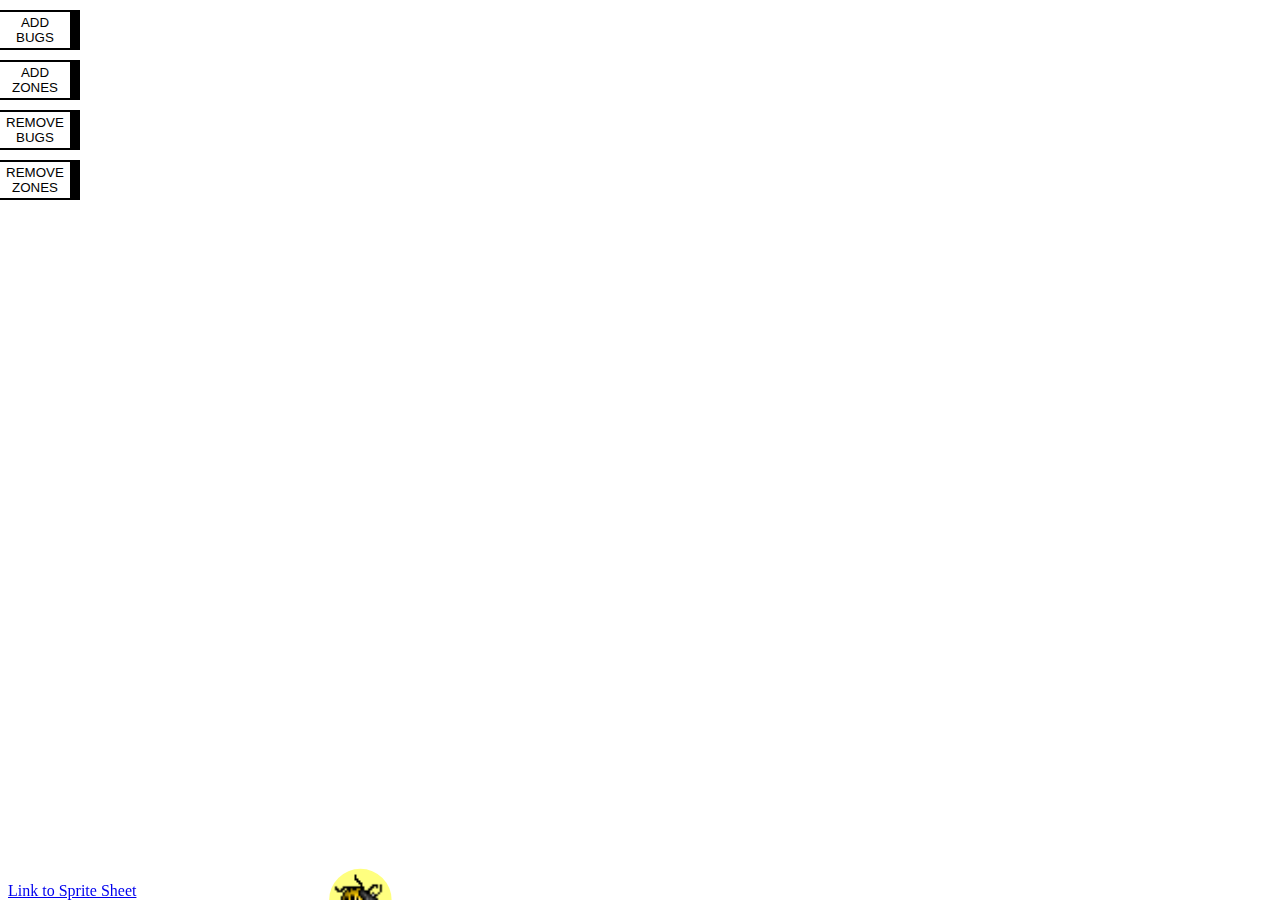
<file: v2/index.html>
<!-- Copyright (c) 2023 Andy Smith -->
<!DOCTYPE html>
    <head>
        <meta charset="UTF-8" />
        <meta name="description" content="An interactive javascript experiment." />
        <meta name="keywords" content="JavaScript, HTML5, game, bugs, experiment" />
        <meta name="author" content="Andy Smith" />
        <meta name="viewport" content="width=device-width, initial-scale=1.0, user-scalable=no" />
        <title>Project Bugs | Experiment</title>
        <link rel="stylesheet" href="./css/style.css" />
    </head>
    <body id="body">
        <div id="background"></div>
        <canvas id="myCanvas" onclick="mouseClick(event)"></canvas>

        <button id="user-action-1" onclick="toggleBugs()">
            ADD <br />
            BUGS
        </button>
        <button id="user-action-2" onclick="toggleZones()">
            ADD <br />
            ZONES
        </button>
        <button id="user-action-3" onclick="clearBugs()">REMOVE BUGS</button>
        <button id="user-action-4" onclick="clearZones()">REMOVE ZONES</button>
        <!-- <button id="user-action-5" onclick="clearSelected()">REMOVE SELECT</button> -->
        <!-- <a href="https://www.andyhsmith.com"><button id="back-action">◄</button></a> -->

        <script src="./js/app.js"></script>

        <a
            style="position: fixed; bottom: 0px"
            href="https://didier-capdevielle.itch.io/free-2d-topview-bugs-sprites-sheet/devlog/70463/little-free-2d-topview-bugs-sprites-sheet-from-little-alchemist-lab"
            >Link to Sprite Sheet</a
        >
    </body>
</html>
</file>
<file: v2/css/style.css>
#fish_head{
	position:absolute;
	width: 40px;
	height: 40px;
	background-color: orange;
	bottom: 50%;
	left: 50%;
	z-index:1;
	
}

#zone {
	position:absolute;
	top: 50%;
	left: 50%;
	border:solid;
	border-color:rgb(0,255,0);
	border-radius:50%;
	width:200px;
	height:200px;
	z-index:0;

}

/* #background {
	position: fixed;
	top: 0px;
	left: 0px;
	width: 100%;
	height: 100%;
	background-color: green;
	image-rendering: pixelated;
	background-image: url("sandy_tile.png");
	background-size: 128px 128px;
	
} */

#myCanvas {
	position: fixed;
	top: 0px;
	left: 0px;
	
}


#toggleBugs {
	position: fixed;
	bottom: 10px;
	left: 10px;
	height: 40px;
	max-height: 40px;
	line-height:40px;
	padding: 0px 15px;
	color: white;
}


#toggleZones {
	position: fixed;
	bottom: 50px;
	left: 10px;
	height: 40px;
	max-height: 40px;
	line-height:40px;
	padding: 0px 15px;
	color: white;
}


#clearBugs {
	position: fixed;
	bottom: 90px;
	left: 10px;
	height: 40px;
	max-height: 40px;
	line-height:40px;
	padding: 0px 15px;
	color: white;
}

#clearZones {
	position: fixed;
	bottom: 130px;
	left: 10px;
	height: 40px;
	max-height: 40px;
	line-height:40px;
	padding: 0px 15px;
	color: white;
}

#clearSelected {
	position: fixed;
	bottom: 170px;
	left: 10px;
	height: 40px;
	max-height: 40px;
	line-height:40px;
	padding: 0px 15px;
	color: white;
}



/* S E L E C T O R   O P T I O N S */

button .disable-dbl-tap-zoom {
    touch-action: manipulation;
}

#user-action-1 {
    position: fixed; 
    top: 10px; 
}
#user-action-1:hover {
    border-color: red;
}

#user-action-2 {
    position: fixed; 
    top: 60px; 
}
#user-action-2:hover {
    border-color: orange;
}

#user-action-3 {
    position: fixed; 
    top: 110px; 
}
#user-action-3:hover {
    border-color: green;
}

#user-action-4 {
    position: fixed; 
    top: 160px; 
}
#user-action-4:hover {
    border-color: blue;
}

#user-action-5 {
    position: fixed; 
    top: 210px; 
}
#user-action-5:hover {
    border-color: red;
}


#back-action {
    position: fixed; 
    top: 210px; 
}
#back-action:hover {
    border-color: green;
}

button {
    cursor: pointer;
    width: 80px;
    height: 40px;
    left: 0px;
    border-style: solid;
    border-color: black;
    border-left: 0px;
    border-right-width: 10px;
    transition: width .2s, border-color .4s;
    outline: none;
    box-shadow: none;
    background-color: white;
}

button:hover {
    width: 100px;
}
</file>
